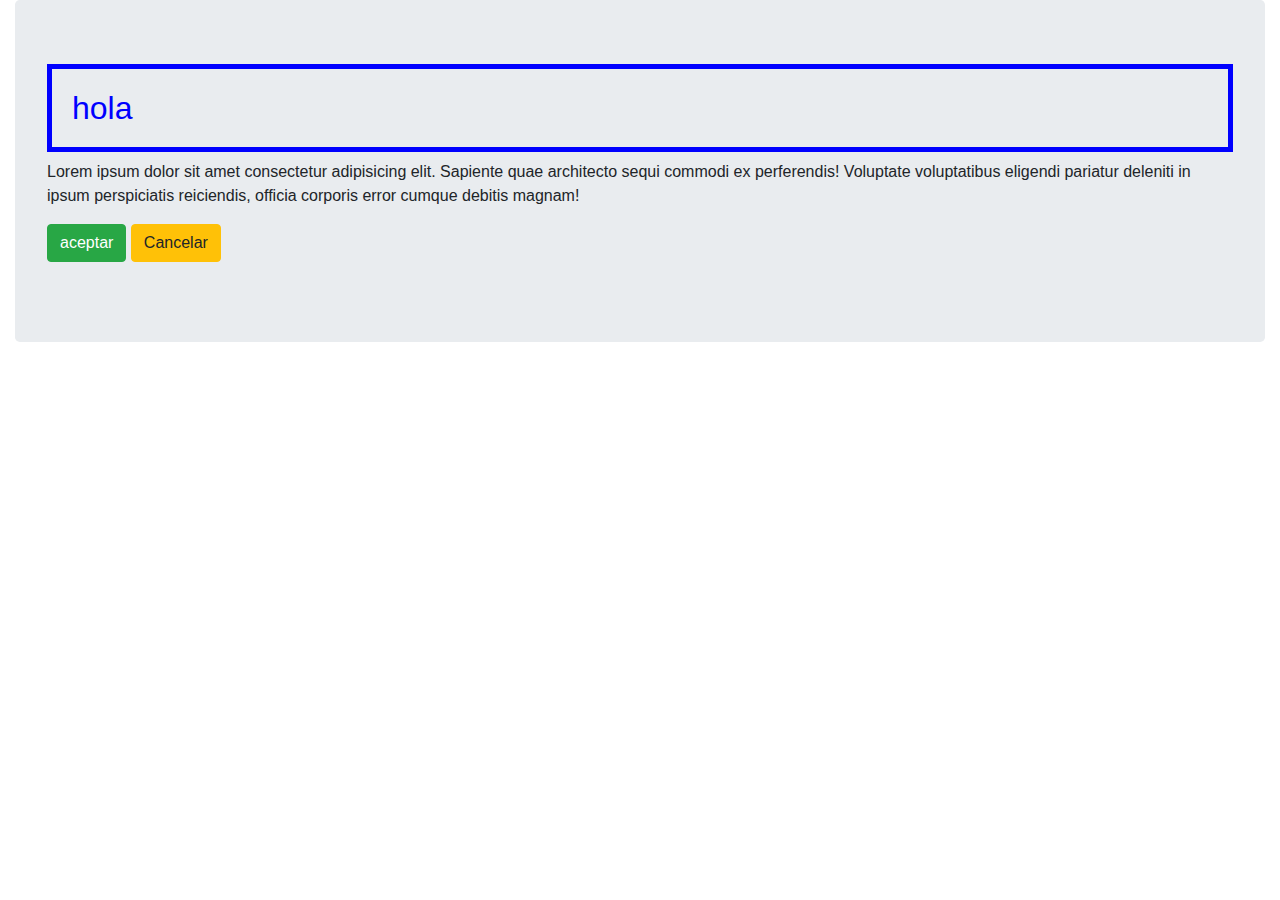
<file: Practica1/index.html>
<!DOCTYPE html>
<html lang="en">
    <head>
        <meta charset="UTF-8">
        <meta name="viewport" content="width=device-width, initial-scale=1.0">
        <title>Document</title>
        <link rel="stylesheet" href="main.css">
        <link rel="stylesheet" href="https://stackpath.bootstrapcdn.com/bootstrap/4.5.2/css/bootstrap.min.css" integrity="sha384-JcKb8q3iqJ61gNV9KGb8thSsNjpSL0n8PARn9HuZOnIxN0hoP+VmmDGMN5t9UJ0Z" crossorigin="anonymous">
    </head>
    <body>
        <div class="container-fluid">
            <div class="row">
                <div class="col-md-12">
                    <div class="jumbotron">
                        <h2 style="color: blue;">hola</h2>
                        <p>
                            Lorem ipsum dolor sit amet consectetur adipisicing elit. Sapiente quae architecto sequi commodi ex perferendis! Voluptate voluptatibus eligendi pariatur deleniti in ipsum perspiciatis reiciendis, officia corporis error cumque debitis magnam!
                            <p>
                                <a class="btn btn-success btn-large" href="https://uv.mx/fei">aceptar</a>
                                <a class="btn btn-warning btn-large" href="/fei">Cancelar</a>
                            </p>
                        </p>
                    </div>
                </div>
            </div>
        </div>
        <script src="https://code.jquery.com/jquery-3.5.1.slim.min.js" integrity="sha384-DfXdz2htPH0lsSSs5nCTpuj/zy4C+OGpamoFVy38MVBnE+IbbVYUew+OrCXaRkfj" crossorigin="anonymous"></script>
        <script src="https://cdn.jsdelivr.net/npm/popper.js@1.16.1/dist/umd/popper.min.js" integrity="sha384-9/reFTGAW83EW2RDu2S0VKaIzap3H66lZH81PoYlFhbGU+6BZp6G7niu735Sk7lN" crossorigin="anonymous"></script>
        <script src="https://stackpath.bootstrapcdn.com/bootstrap/4.5.2/js/bootstrap.min.js" integrity="sha384-B4gt1jrGC7Jh4AgTPSdUtOBvfO8shuf57BaghqFfPlYxofvL8/KUEfYiJOMMV+rV" crossorigin="anonymous"></script>
    </body>
</html>
</file>
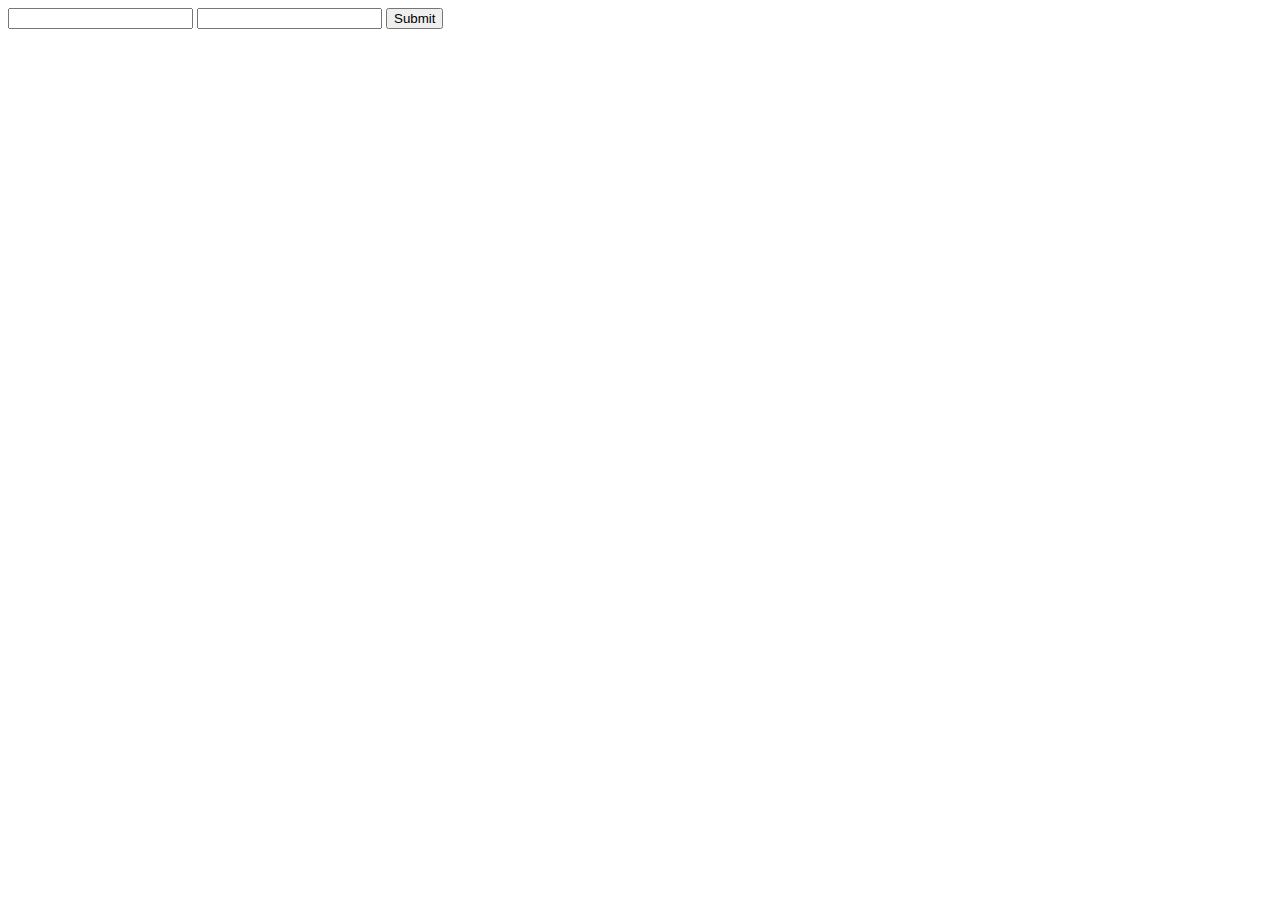
<file: prueba.html>
<!DOCTYPE html>
<html lang="en">
<head>
    <meta charset="UTF-8">
    <meta name="viewport" content="width=device-width, initial-scale=1.0">
    <title>Document</title>
</head>
<body>
    <form action="http://127.0.0.1:4567/usuariosC" method="POST">
        <input type="text" name="username">
        <input type="text" name="password">
        <input type="submit">
    </form>
</body>
</html>
</file>
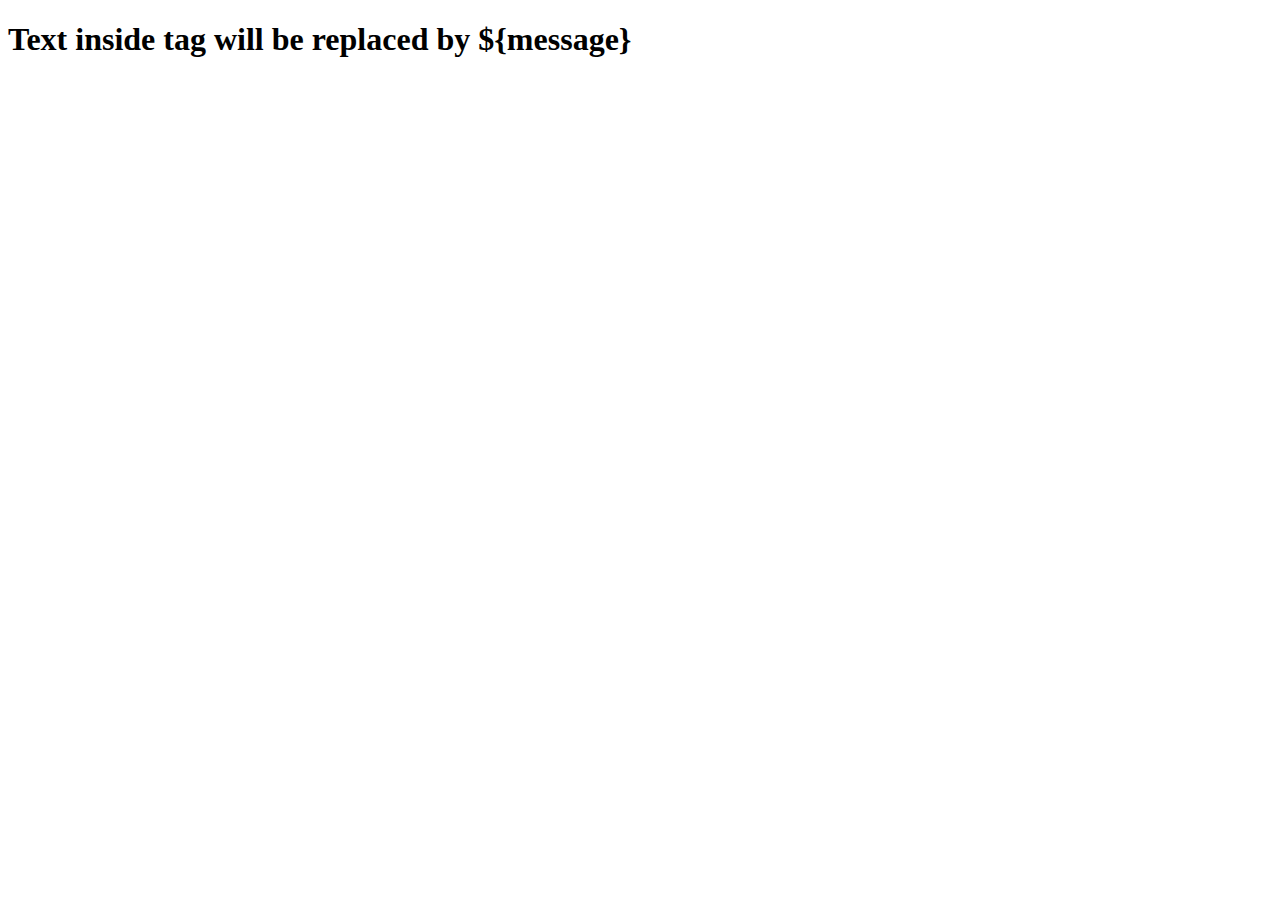
<file: practica-thymeleaf/target/classes/templates/hello.html>
<!DOCTYPE html>
<html lang="en">
<head>
    <meta charset="UTF-8">
    <meta name="viewport" content="width=device-width, initial-scale=1.0">
    <title>Document</title>
</head>
<body>
    <h1 th:text="${personas.message}">Text inside tag will be replaced by ${message}</h1>
</body>
</html>
</file>
<file: Practica1/main.css>
h2 {
    margin-top: 19px;
    padding-top: 20px;
    padding-bottom: 20px;
    padding-left: 20px;
    padding-right: 20px;
    border-top-width: 5px;
    border-top-style: solid;
    border-right-width: 5px;
    border-right-style: solid;
    border-bottom-width: 5px;
    border-bottom-style: solid;
    border-left-width: 5px;
    border-left-style: solid;
}
</file>
